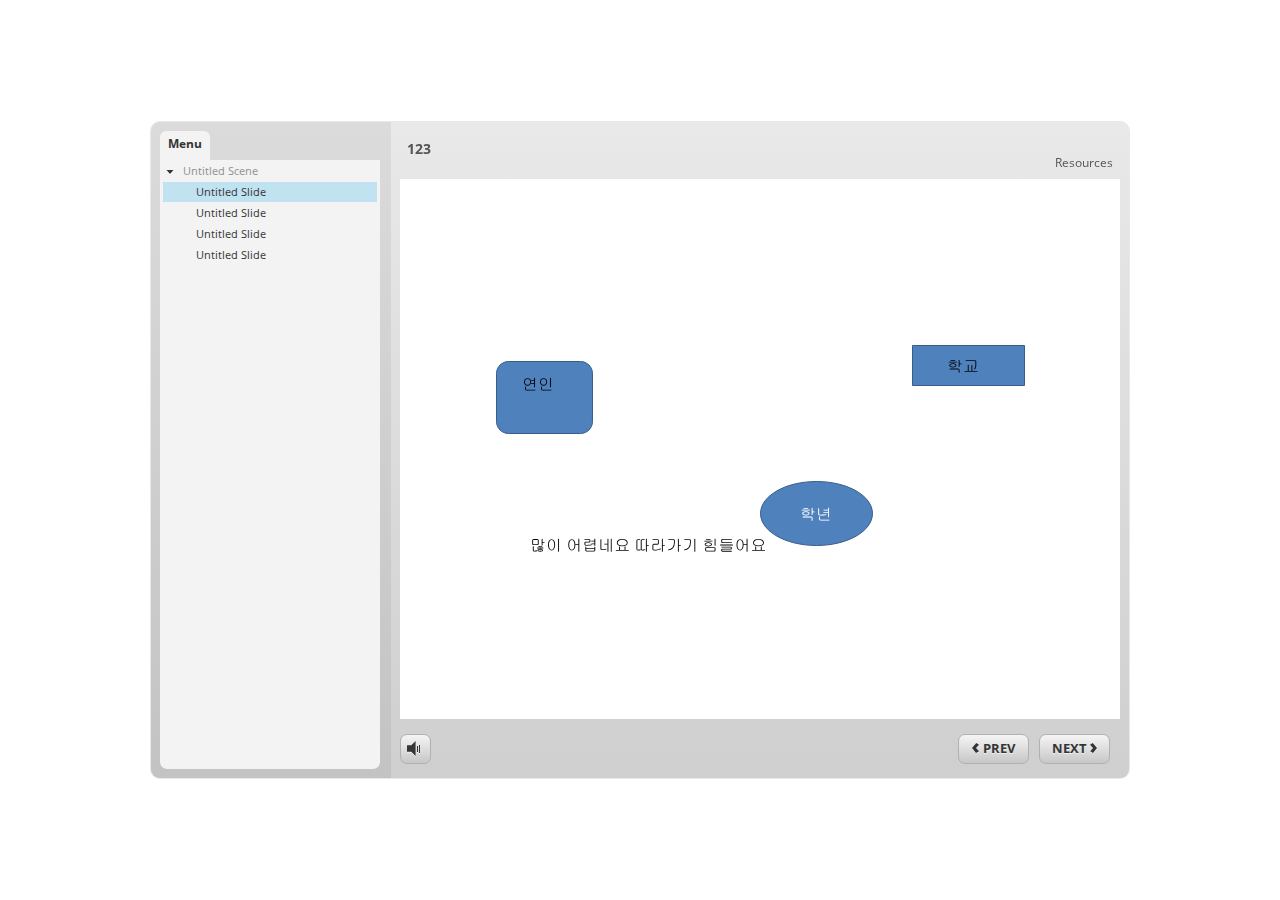
<file: story_html5.html>
<!DOCTYPE html>
<html lang="en-US">
<head>
  <meta charset="utf-8">
  <!-- Created using Storyline 3 - http://www.articulate.com  -->
  <!-- version: 3.11.23355.0 -->
  <title>123</title>
  <meta http-equiv="x-ua-compatible" content="IE=edge" />
  <meta name="viewport" content="width=device-width, initial-scale=1.0, user-scalable=no, shrink-to-fit=no, minimal-ui" />
  <meta name="apple-mobile-web-app-capable" content="yes" />
  <style>
    html, body { height: 100%; padding: 0; margin: 0 }
    #app { height: 100%; width: 100%; }
  </style>
  
  <script>window.THREE = { };</script>
</head>
<body style="background: #FFFFFF" class="cs-HTML theme-classic">
  <!-- 360 -->
  <script>!function(e){function n(e,i){return e.test(i)}function i(e){var i=e||navigator.userAgent,o=i.split("[FBAN");if(void 0!==o[1]&&(i=o[0]),this.apple={phone:n(t,i),ipod:n(d,i),tablet:!n(t,i)&&n(s,i),device:n(t,i)||n(d,i)||n(s,i)},this.amazon={phone:n(h,i),tablet:!n(h,i)&&n(a,i),device:n(h,i)||n(a,i)},this.android={phone:n(h,i)||n(b,i),tablet:!n(h,i)&&!n(b,i)&&(n(a,i)||n(r,i)),device:n(h,i)||n(a,i)||n(b,i)||n(r,i)},this.windows={phone:n(l,i),tablet:n(p,i),device:n(l,i)||n(p,i)},this.other={blackberry:n(f,i),blackberry10:n(u,i),opera:n(c,i),firefox:n(A,i),chrome:n(w,i),device:n(f,i)||n(u,i)||n(c,i)||n(A,i)||n(w,i)},this.seven_inch=n(v,i),this.any=this.apple.device||this.android.device||this.windows.device||this.other.device||this.seven_inch,this.phone=this.apple.phone||this.android.phone||this.windows.phone,this.tablet=this.apple.tablet||this.android.tablet||this.windows.tablet,"undefined"==typeof window)return this}function o(){var e=new i;return e.Class=i,e}var t=/iPhone/i,d=/iPod/i,s=/iPad/i,b=/(?=.*\bAndroid\b)(?=.*\bMobile\b)/i,r=/Android/i,h=/(?=.*\bAndroid\b)(?=.*\bSD4930UR\b)/i,a=/(?=.*\bAndroid\b)(?=.*\b(?:KFOT|KFTT|KFJWI|KFJWA|KFSOWI|KFTHWI|KFTHWA|KFAPWI|KFAPWA|KFARWI|KFASWI|KFSAWI|KFSAWA)\b)/i,l=/IEMobile/i,p=/(?=.*\bWindows\b)(?=.*\bARM\b)/i,f=/BlackBerry/i,u=/BB10/i,c=/Opera Mini/i,w=/(CriOS|Chrome)(?=.*\bMobile\b)/i,A=/(?=.*\bFirefox\b)(?=.*\bMobile\b)/i,v=new RegExp("(?:Nexus 7|BNTV250|Kindle Fire|Silk|GT-P1000)","i");"undefined"!=typeof module&&module.exports&&"undefined"==typeof window?module.exports=i:"undefined"!=typeof module&&module.exports&&"undefined"!=typeof window?module.exports=o():"function"==typeof define&&define.amd?define("isMobile",[],e.isMobile=o()):e.isMobile=o()}(this);
    window.isMobile.apple.tablet = window.isMobile.apple.tablet ||
      (navigator.platform === 'MacIntel' && navigator.maxTouchPoints > 1);
    window.isMobile.apple.device = window.isMobile.apple.device || window.isMobile.apple.tablet;
    window.isMobile.tablet = window.isMobile.tablet || window.isMobile.apple.tablet;
    window.isMobile.any = window.isMobile.any || window.isMobile.apple.tablet;
  </script>

  <div id="focus-sink" aria-hidden="true" tabIndex="-1"></div>

  <div id="preso"></div>
  <script>
    window.DS = {};
    window.globals = {
      DATA_PATH_BASE: '',
      HAS_FRAME: true,
      HAS_SLIDE: true,

      lmsPresent: false,
      tinCanPresent: false,
      cmi5Present: false,
      aoSupport: false,
      scale: 'noscale',
      captureRc: false,
      browserSize: 'optimal',
      bgColor: '#FFFFFF',
      features: '',
      themeName: 'classic',
      preloaderColor: '#FFFFFF',
      suppressAnalytics: false,
      productChannel: 'perpetual',
      publishSource: 'storyline',
      aid: '',
      cid: 'd9d068cd-4271-418c-b8b4-6a463e19835e',
      playerVersion: '3.11.23355.0',
      maxIosVideoElements: 5,

      
      parseParams: function(qs) {
        if (window.globals.parsedParams != null) {
          return window.globals.parsedParams;
        }
        qs = (qs || window.location.search.substr(1)).split('+').join(' ');
        var params = {},
            tokens,
            re = /[?&]?([^=]+)=([^&]*)/g;

        while (tokens = re.exec(qs)) {
          params[decodeURIComponent(tokens[1]).trim()] =
            decodeURIComponent(tokens[2]).trim();
        }
        window.globals.parsedParams = params;
        return params;
      }

    };

    (function() {

      var classTypes = [ 'desktop', 'mobile', 'phone', 'tablet' ];

      var addDeviceClasses = function(prefix, testObj) {
        var curr, i;
        for (i = 0; i < classTypes.length; i++) {
          curr = classTypes[i];
          if (testObj[curr]) {
            document.body.classList.add(prefix + curr);
          }
        }
      };

      var params = window.globals.parseParams(),
          isDevicePreview = params.devicepreview === '1',
          isPhoneOverride = params.deviceType === 'phone' || (isDevicePreview && params.phone == '1'),
          isTabletOverride = (params.deviceType === 'tablet' || isDevicePreview) && !isPhoneOverride,
          isMobileOverride = isPhoneOverride || isTabletOverride;

      var deviceView = {
        desktop: !window.isMobile.any && !isMobileOverride,
        mobile: window.isMobile.any || isMobileOverride,
        phone: isPhoneOverride || (window.isMobile.phone && !isTabletOverride),
        tablet: isTabletOverride || window.isMobile.tablet
      };

      window.globals.deviceView = deviceView;
      window.isMobile.desktop = !window.isMobile.any;
      window.isMobile.mobile = window.isMobile.any;

      addDeviceClasses('view-', deviceView);

    })();
  </script>
  
  <script src='story_content/user.js' type=text/javascript></script>
  <div class="slide-loader"></div>

  <script type="text/javascript">
    if (window.globals.deviceView.isMobile) { var doc = document, loader = doc.body.querySelector('.slide-loader'); [ 1, 2, 3 ].forEach(function(n) { var d = doc.createElement('div'); d.style.backgroundColor = window.globals.preloaderColor; d.classList.add('mobile-loader-dot'); d.classList.add('dot' + n); loader.appendChild(d); }); }
  </script>

  <div class="mobile-load-title-overlay" style="display: none">
    <div class="mobile-load-title">123</div>
  </div>

  <div class="mobile-chrome-warning"></div>

  <script>
    
    if (window.autoSpider && window.vInterfaceObject) {
      document.querySelector('.mobile-load-title-overlay').style.display = 'none';
    }
  </script>

  

  <link rel="stylesheet" href="html5/data/css/output.min.css" data-noprefix />
</body>
<script src="html5/lib/scripts/ds-bootstrap.min.js"></script>
</html>
</file>
<file: html5/data/css/output.min.css>
@font-face {
  font-family: 'Open SansBold CharsBold766BDB2A';
  src: url('[data-uri]');
  font-style: normal;
  font-weight: normal;
}
@font-face {
  font-family: 'Open Sans Charset1_ 6D1D01EC266';
  src: url('[data-uri]');
  font-style: normal;
  font-weight: normal;
}
@font-face {
  font-family: 'Tahoma Charset1_ 65GUSOA829265C';
  src: url('[data-uri]');
  font-style: normal;
  font-weight: normal;
}
.cs-pxabnsnfns00001100101 .cs-infopanel  {
  box-shadow: 0 1px 0 rgba(184, 184, 184, 1);
  background: rgba(255, 255, 255, 1);
}
.cs-pxabnsnfns00001100101 .cs-infopanel .cs-link {
  color: rgba(124, 34, 128, 1);
}
.cs-pxabnsnfns00001100101 .cs-infopanel .cs-link:hover {
  color: rgba(0, 0, 238, 1);
}
.cs-pxabnsnfns00001100101 .cs-infopanel .cs-name {
  color: rgba(68, 68, 68, 1);
}
.cs-pxabnsnfns00001100101 .cs-infopanel .cs-title {
  color: rgba(153, 153, 153, 1);
}
.cs-pxabnsnfns00001100101 .cs-infopanelpopup  {
  box-shadow: 0 1px 0 rgba(184, 184, 184, 1);
  background: linear-gradient(180deg, rgba(233, 233, 233, 1) 0%, rgba(207, 207, 207, 1) 100%);
}
.cs-pxabnsnfns00001100101 .cs-infopanelpopup .cs-link {
  color: rgba(124, 34, 128, 1);
}
.cs-pxabnsnfns00001100101 .cs-infopanelpopup .cs-link:hover {
  color: rgba(0, 0, 238, 1);
}
.cs-pxabnsnfns00001100101 .cs-infopanelpopup .cs-name {
  color: rgba(68, 68, 68, 1);
}
.cs-pxabnsnfns00001100101 .cs-infopanelpopup .cs-bio {
  color: rgba(153, 153, 153, 1);
}
.cs-pxabnsnfns00001100101 .cs-timer  {
  color: rgba(85, 85, 85, 1);
}
.cs-pxabnsnfns00001100101 .cs-duration stop:first-child {
  stop-color: rgba(0, 215, 255, 1);
}
.cs-pxabnsnfns00001100101 .cs-duration stop:last-child {
  stop-color: rgba(0, 171, 255, 1);
}
.cs-pxabnsnfns00001100101 .cs-elapsed stop:first-child {
  stop-color: rgba(254, 227, 71, 1);
}
.cs-pxabnsnfns00001100101 .cs-elapsed stop:last-child {
  stop-color: rgba(252, 204, 42, 1);
}
.cs-pxabnsnfns00001100101 .cs-timer .cs-pie .cs-innerstroke {
  stroke: rgba(199, 199, 199, 1);
}
.cs-pxabnsnfns00001100101 .cs-timer .cs-pie .cs-innerborder {
  stroke: rgba(255, 255, 255, 1);
}
.cs-pxabnsnfns00001100101 .cs-window  {
  box-shadow: 0 8px 5px rgba(0, 0, 0, 0.2);
  border-color: rgba(234, 234, 234, 1);
  background: rgba(243, 243, 243, 1);
  color: rgba(85, 85, 85, 1);
}
.cs-pxabnsnfns00001100101 .cs-window .cs-diva {
  border-color: rgba(247, 247, 247, 1);
}
.cs-pxabnsnfns00001100101 .cs-window .cs-divb {
  border-color: rgba(211, 211, 211, 1);
}
.cs-pxabnsnfns00001100101 .cs-editor .cs-editor-slide {
  color: rgba(85, 85, 85, 1);
}
.cs-pxabnsnfns00001100101 .cs-editor .cs-editor-html {
  color: rgba(68, 68, 68, 1);
}
.cs-pxabnsnfns00001100101 .cs-editor .cs-editor-button {
  text-shadow: 0 1px 0 rgba(240, 240, 240, 1);
  color: rgba(53, 53, 53, 1);
  border-color: rgba(177, 177, 177, 1);
  background: linear-gradient(180deg, rgba(245, 245, 245, 1) 0%, rgba(199, 199, 199, 1) 100%);
}
.cs-pxabnsnfns00001100101 .cs-editor .cs-editor-button:hover {
  background: linear-gradient(180deg, rgba(242, 242, 242, 1) 0%, rgba(175, 175, 175, 1) 100%);
}
.cs-pxabnsnfns00001100101 .cs-editor .cs-editor-button:active {
  background: linear-gradient(180deg, rgba(199, 199, 199, 1) 0%, rgba(244, 244, 244, 1) 100%);
}
.cs-pxabnsnfns00001100101 .cs-listitem  {
  color: rgba(53, 53, 53, 1);
  border-color: rgba(223, 223, 223, 1);
}
.cs-pxabnsnfns00001100101 .cs-listitem.cs-viewed {
  color: rgba(144, 144, 144, 1);
}
.cs-pxabnsnfns00001100101 .cs-listitem.cs-selected {
  color: rgba(53, 53, 53, 1);
  background: rgba(192, 226, 241, 1);
}
.cs-pxabnsnfns00001100101 .cs-listitem.cs-selected:hover {
  background: rgba(192, 226, 241, 1);
}
.cs-pxabnsnfns00001100101 .cs-listitem.cs-selected.hover {
  background: rgba(192, 226, 241, 1);
}
.cs-pxabnsnfns00001100101 .cs-listitem.cs-selected:focus {
  background: rgba(192, 226, 241, 1);
}
.cs-pxabnsnfns00001100101 .cs-listitem .cs-icon-carrot {
  fill: rgba(53, 53, 53, 1);
}
.cs-pxabnsnfns00001100101 .cs-listitem .cs-icon-carrot .cs-shadow {
  fill: rgba(255, 255, 255, 1);
}
.cs-pxabnsnfns00001100101 .cs-listitem:hover {
  background: rgba(230, 230, 230, 1);
}
.cs-pxabnsnfns00001100101 .cs-listitem.hover {
  background: rgba(230, 230, 230, 1);
}
.cs-pxabnsnfns00001100101 .cs-listitem:focus {
  background: rgba(230, 230, 230, 1);
}
.cs-pxabnsnfns00001100101 .cs-glossary  {
  color: rgba(53, 53, 53, 1);
}
.cs-pxabnsnfns00001100101 .cs-glossary .cs-scrolling-panel {
  background: rgba(231, 231, 231, 1);
}
.cs-pxabnsnfns00001100101 .cs-glossary .cs-term.cs-selected .cs-choice-list-trigger {
  color: rgba(53, 53, 53, 1);
  background: rgba(192, 226, 241, 1);
}
.cs-pxabnsnfns00001100101 .cs-glossary .cs-term.cs-selected .cs-choice-list-trigger:focus {
  color: rgba(53, 53, 53, 1);
  background: rgba(192, 226, 241, 1);
}
.cs-pxabnsnfns00001100101 .cs-glossary .cs-term:hover .cs-choice-list-trigger {
  background: rgba(230, 230, 230, 1);
}
.cs-pxabnsnfns00001100101 .cs-glossary .cs-term.hover .cs-choice-list-trigger {
  background: rgba(230, 230, 230, 1);
}
.cs-pxabnsnfns00001100101 .cs-glossary .cs-term .cs-choice-list-trigger:focus {
  background: rgba(230, 230, 230, 1);
}
.cs-pxabnsnfns00001100101 .cs-glossary .cs-diva {
  border-color: rgba(226, 226, 226, 1);
}
.cs-pxabnsnfns00001100101 .cs-glossary .cs-divb {
  border-color: rgba(226, 226, 226, 1);
}
.cs-pxabnsnfns00001100101 .cs-glossary .cs-divc {
  border-color: rgba(250, 250, 250, 1);
}
.cs-pxabnsnfns00001100101 .cs-glossary .cs-heading {
  color: rgba(68, 68, 68, 1);
}
.cs-pxabnsnfns00001100101 .cs-resource .cs-separator {
  border-color: rgba(224, 224, 224, 1);
}
.cs-pxabnsnfns00001100101 .cs-outline  {
  color: rgba(68, 68, 68, 1);
}
.cs-pxabnsnfns00001100101 .cs-outline .cs-diva {
  border-color: rgba(198, 198, 198, 1);
}
.cs-pxabnsnfns00001100101 .cs-outline .cs-divb {
  border-color: rgba(249, 249, 249, 1);
}
.cs-pxabnsnfns00001100101 .cs-outline .cs-divc {
  border-color: rgba(225, 225, 225, 1);
}
.cs-pxabnsnfns00001100101 .cs-outline .cs-search-filter:hover {
  color: rgba(0, 0, 238, 1);
}
.cs-pxabnsnfns00001100101 .cs-outline .cs-search-filter.hover {
  color: rgba(0, 0, 238, 1);
}
.cs-pxabnsnfns00001100101 .cs-transcript  {
  color: rgba(68, 68, 68, 1);
}
.cs-pxabnsnfns00001100101 .cs-transcript .cs-div {
  border-color: rgba(225, 225, 225, 1);
}
.cs-pxabnsnfns00001100101 .cs-tabs:not(.topmenu-item) {
  color: rgba(85, 85, 85, 1);
}
.cs-pxabnsnfns00001100101 .cs-tabs .cs-inner-button:not(.topmenu-item) {
  text-shadow: 0 1px 0 rgba(240, 240, 240, 1);
}
.cs-pxabnsnfns00001100101 .cs-tabs:hover:not(.topmenu-item) {
  color: rgba(51, 51, 51, 1);
}
.cs-pxabnsnfns00001100101 .cs-tabs.cs-selected {
  background: rgba(243, 243, 243, 1);
  color: rgba(51, 51, 51, 1);
}
.cs-pxabnsnfns00001100101 .cs-seekcontrol  {
  background: linear-gradient(180deg, rgba(245, 245, 245, 1) 0%, rgba(199, 199, 199, 1) 100%);
  border-color: rgba(177, 177, 177, 1);
}
.cs-pxabnsnfns00001100101 .cs-seekcontrol .cs-button:hover .cs-icon {
  fill: rgba(85, 85, 85, 1);
}
.cs-pxabnsnfns00001100101 .cs-seekcontrol .cs-button.hover .cs-icon {
  fill: rgba(85, 85, 85, 1);
}
.cs-pxabnsnfns00001100101 .cs-seekcontrol .cs-button .cs-icon-shadow {
  fill: rgba(240, 240, 240, 1);
}
.cs-pxabnsnfns00001100101 .cs-seekcontrol .cs-button .cs-icon {
  fill: rgba(45, 45, 45, 1);
}
.cs-pxabnsnfns00001100101 .cs-seekcontrol .cs-seek .cs-fill {
  background: rgba(255, 255, 255, 1);
}
.cs-pxabnsnfns00001100101 .cs-seekcontrol .cs-seek {
  background: rgba(231, 231, 231, 1);
  border-color: rgba(184, 184, 184, 1);
}
.cs-pxabnsnfns00001100101 .cs-searchinput .cs-input {
  color: rgba(138, 138, 138, 1);
  border-color: rgba(173, 173, 173, 1);
  background: rgba(223, 223, 223, 1);
}
.cs-pxabnsnfns00001100101 .cs-searchinput .cs-input:focus {
  color: rgba(51, 51, 51, 1);
  background: rgba(250, 250, 250, 1);
}
.cs-pxabnsnfns00001100101 .cs-searchinput .cs-input:hover {
  box-shadow: inset 0 0 1px 0 rgba(107, 248, 255, 1);
}
.cs-pxabnsnfns00001100101 .cs-searchinput .cs-input.hover {
  box-shadow: inset 0 0 1px 0 rgba(107, 248, 255, 1);
}
.cs-pxabnsnfns00001100101 .cs-searchinput .cs-button .cs-icon {
  fill: rgba(138, 138, 138, 1);
}
.cs-pxabnsnfns00001100101 .cs-searchinput .cs-button:hover {
  fill: linear-gradient(180deg, rgba(245, 245, 245, 1) 0%, rgba(199, 199, 199, 1) 100%);
}
.cs-pxabnsnfns00001100101 .cs-searchinput .cs-button.hover {
  fill: linear-gradient(180deg, rgba(245, 245, 245, 1) 0%, rgba(199, 199, 199, 1) 100%);
}
.cs-pxabnsnfns00001100101 .cs-menu  {
  box-shadow: 0 1px 0 rgba(184, 184, 184, 1);
  background: rgba(243, 243, 243, 1);
}
.cs-pxabnsnfns00001100101 .cs-topmenu-item.active .cs-tab {
  background: rgba(243, 243, 243, 1);
}
.cs-pxabnsnfns00001100101 .cs-logo  {
  box-shadow: 0 1px 0 rgba(184, 184, 184, 1);
  background: rgba(255, 255, 255, 1);
}
.cs-pxabnsnfns00001100101 .cs-checkbox  {
  color: rgba(68, 68, 68, 1);
}
.cs-pxabnsnfns00001100101 .cs-checkbox:hover {
  border-color: rgba(107, 248, 255, 1);
}
.cs-pxabnsnfns00001100101 .cs-checkbox.hover {
  border-color: rgba(107, 248, 255, 1);
}
.cs-pxabnsnfns00001100101 .cs-checkbox .cs-box {
  color: rgba(255, 255, 255, 1);
  border-color: rgba(184, 184, 184, 1);
}
.cs-pxabnsnfns00001100101 .cs-checkbox .cs-box:checked::after {
  color: rgba(51, 204, 0, 1);
}
.cs-pxabnsnfns00001100101 .cs-button  {
  text-shadow: 0 1px 0 rgba(240, 240, 240, 1);
  color: rgba(53, 53, 53, 1);
  border-color: rgba(177, 177, 177, 1);
  background: linear-gradient(180deg, rgba(245, 245, 245, 1) 0%, rgba(199, 199, 199, 1) 100%);
  box-shadow: 0 1px 0 rgba(207, 207, 207, 1);
}
.cs-pxabnsnfns00001100101 .cs-button .cs-icon {
  fill: rgba(53, 53, 53, 1);
}
.cs-pxabnsnfns00001100101 .cs-button .cs-icon-shadow {
  fill: rgba(240, 240, 240, 1);
}
.cs-pxabnsnfns00001100101 .cs-button:hover {
  background: linear-gradient(180deg, rgba(242, 242, 242, 1) 0%, rgba(175, 175, 175, 1) 100%);
}
.cs-pxabnsnfns00001100101 .cs-button.hover {
  background: linear-gradient(180deg, rgba(242, 242, 242, 1) 0%, rgba(175, 175, 175, 1) 100%);
}
.cs-pxabnsnfns00001100101 .cs-button:active {
  background: linear-gradient(180deg, rgba(199, 199, 199, 1) 0%, rgba(244, 244, 244, 1) 100%);
}
.cs-pxabnsnfns00001100101 .cs-button.cs-disabled:hover {
  background: linear-gradient(180deg, rgba(245, 245, 245, 1) 0%, rgba(199, 199, 199, 1) 100%);
}
.cs-pxabnsnfns00001100101 .cs-button.cs-disabled.hover {
  background: linear-gradient(180deg, rgba(245, 245, 245, 1) 0%, rgba(199, 199, 199, 1) 100%);
}
.cs-pxabnsnfns00001100101 .cs-button.cs-disabled:active {
  background: linear-gradient(180deg, rgba(245, 245, 245, 1) 0%, rgba(199, 199, 199, 1) 100%);
}
.cs-pxabnsnfns00001100101 .cs-button.cs-volume:hover {
  background: linear-gradient(180deg, rgba(245, 245, 245, 1) 0%, rgba(199, 199, 199, 1) 100%);
}
.cs-pxabnsnfns00001100101 .cs-button.cs-volume.hover {
  background: linear-gradient(180deg, rgba(245, 245, 245, 1) 0%, rgba(199, 199, 199, 1) 100%);
}
.cs-pxabnsnfns00001100101 .cs-button.cs-volume:active {
  background: linear-gradient(180deg, rgba(245, 245, 245, 1) 0%, rgba(199, 199, 199, 1) 100%);
}
.cs-pxabnsnfns00001100101.cs-base  {
  color: rgba(85, 85, 85, 1);
  border-color: rgba(233, 233, 233, 1);
  background: linear-gradient(180deg, rgba(233, 233, 233, 1) 0%, rgba(207, 207, 207, 1) 100%);
}
.cs-pxabnsnfns00001100101.cs-base .cs-separator .cs-diva {
  background: rgba(211, 211, 211, 1);
}
.cs-pxabnsnfns00001100101.cs-base .cs-separator .cs-divb {
  background: rgba(247, 247, 247, 1);
}
.cs-pxabnsnfns00001100101.cs-base .cs-topmenu-item.active .cs-tab {
  border-color: rgba(211, 211, 211, 1);
}
.cs-pxabnsnfns00001100101.cs-base .cs-topmenu-item.active .cs-panel {
  border-color: rgba(211, 211, 211, 1);
}
.cs-pxabnsnfns00001100101.cs-base .cs-left {
  background: linear-gradient(180deg, rgba(219, 219, 219, 1) 0%, rgba(195, 195, 195, 1) 100%);
}
.cs-pxabnsnfns00001100101.cs-base .cs-area-primary .cs-slide-container {
  background: linear-gradient(180deg, rgba(233, 233, 233, 1) 0%, rgba(207, 207, 207, 1) 100%);
}
.cs-pxabnsnfns00001100101 .cs-volume::-moz-range-thumb {
  border-color: rgba(165, 165, 165, 1);
  box-shadow: inset 0 0 1px 0 rgba(212, 212, 212, 1);
  background: rgba(200, 200, 200, 1);
}
.cs-pxabnsnfns00001100101 .cs-volume::-ms-thumb {
  border-color: rgba(165, 165, 165, 1);
  box-shadow: inset 0 0 1px 0 rgba(212, 212, 212, 1);
  background: rgba(200, 200, 200, 1);
}
.cs-pxabnsnfns00001100101 .cs-volume::-webkit-slider-thumb {
  border-color: rgba(165, 165, 165, 1);
  box-shadow: inset 0 0 1px 0 rgba(212, 212, 212, 1);
  background: rgba(200, 200, 200, 1);
}
.cs-pxabnsnfns00001100101 .cs-volume::-moz-range-track {
  border-color: rgba(242, 242, 242, 1);
  background: linear-gradient(180deg, rgba(188, 188, 188, 1) 0%, rgba(188, 188, 188, 1) 50.196%, rgba(195, 195, 195, 1) 100%);
}
.cs-pxabnsnfns00001100101 .cs-volume::-ms-track {
  border-color: rgba(242, 242, 242, 1);
  background: linear-gradient(180deg, rgba(188, 188, 188, 1) 0%, rgba(188, 188, 188, 1) 50.196%, rgba(195, 195, 195, 1) 100%);
}
.cs-pxabnsnfns00001100101 .cs-volume::-webkit-slider-runnable-track {
  border-color: rgba(242, 242, 242, 1);
  background: linear-gradient(180deg, rgba(188, 188, 188, 1) 0%, rgba(188, 188, 188, 1) 50.196%, rgba(195, 195, 195, 1) 100%);
}
body.show-focus .tab-focus-box {
  border-color: rgba(255, 255, 0, 1);
}
.skipnav {
  border-color: rgba(255, 255, 0, 1);
}
.fn-npnxnanbsnfns00001100101 {
  font-family: 'Open SansD6FFC9F9';
  -webkit-font-variant-ligatures: no-common-ligatures;
  font-variant-ligatures: no-common-ligatures;
}
.fn-pxabnsnfns00001100101 {
  font-family: 'Open SansD6FFC9F9';
  -webkit-font-variant-ligatures: no-common-ligatures;
  font-variant-ligatures: no-common-ligatures;
}
.fn-npxnabnsnfns00001100101 {
  font-family: 'Open SansD6FFC9F9';
  -webkit-font-variant-ligatures: no-common-ligatures;
  font-variant-ligatures: no-common-ligatures;
}
.fn-npnxnanbnsnfns00001100101 {
  font-family: 'Open SansD6FFC9F9';
  -webkit-font-variant-ligatures: no-common-ligatures;
  font-variant-ligatures: no-common-ligatures;
}
.fn-pxabnsnfns00001100100 {
  font-family: 'Open SansD6FFC9F9';
  -webkit-font-variant-ligatures: no-common-ligatures;
  font-variant-ligatures: no-common-ligatures;
}
@font-face {
  font-family: 'Open SansD6FFC9F9';
  src: url('[data-uri]');
  font-style: normal;
  font-weight: bold;
}
@font-face {
  font-family: 'Open SansD6FFC9F9';
  src: url('[data-uri]');
  font-style: normal;
  font-weight: normal;
}
.cs-InvalidPromptSlide .cs-5cuPYX9Skxx-InvalidPromptSlide-btn0 {
  color: rgba(53, 53, 53, 1);
  border-color: rgba(177, 177, 177, 1);
  background: linear-gradient(180deg, rgba(245, 245, 245, 1) 0%, rgba(199, 199, 199, 1) 100%);
  text-shadow: 0 1px 0 rgba(240, 240, 240, 1);
}
.cs-InvalidPromptSlide .cs-5cuPYX9Skxx-InvalidPromptSlide-btn0 .cs-html {
  color: rgba(68, 68, 68, 1);
}
.cs-InvalidPromptSlide .cs-5cuPYX9Skxx-InvalidPromptSlide-btn0 .cs-slide {
  border-color: rgba(85, 85, 85, 1);
}
.cs-InvalidPromptSlide .cs-5cuPYX9Skxx-InvalidPromptSlide-btn0:hover {
  background: linear-gradient(180deg, rgba(242, 242, 242, 1) 0%, rgba(175, 175, 175, 1) 100%);
}
.cs-InvalidPromptSlide .cs-5cuPYX9Skxx-InvalidPromptSlide-btn0:active {
  background: linear-gradient(180deg, rgba(199, 199, 199, 1) 0%, rgba(244, 244, 244, 1) 100%);
}
.cs-PrintPromptSlide .cs-5cuPYX9Skxx-PrintPromptSlide-btn0 {
  color: rgba(53, 53, 53, 1);
  border-color: rgba(177, 177, 177, 1);
  background: linear-gradient(180deg, rgba(245, 245, 245, 1) 0%, rgba(199, 199, 199, 1) 100%);
  text-shadow: 0 1px 0 rgba(240, 240, 240, 1);
}
.cs-PrintPromptSlide .cs-5cuPYX9Skxx-PrintPromptSlide-btn0 .cs-html {
  color: rgba(68, 68, 68, 1);
}
.cs-PrintPromptSlide .cs-5cuPYX9Skxx-PrintPromptSlide-btn0 .cs-slide {
  border-color: rgba(85, 85, 85, 1);
}
.cs-PrintPromptSlide .cs-5cuPYX9Skxx-PrintPromptSlide-btn0:hover {
  background: linear-gradient(180deg, rgba(242, 242, 242, 1) 0%, rgba(175, 175, 175, 1) 100%);
}
.cs-PrintPromptSlide .cs-5cuPYX9Skxx-PrintPromptSlide-btn0:active {
  background: linear-gradient(180deg, rgba(199, 199, 199, 1) 0%, rgba(244, 244, 244, 1) 100%);
}
.cs-ScrollPromptSlide .cs-5cuPYX9Skxx-ScrollPromptSlide-btn0 {
  color: rgba(53, 53, 53, 1);
  border-color: rgba(177, 177, 177, 1);
  background: linear-gradient(180deg, rgba(245, 245, 245, 1) 0%, rgba(199, 199, 199, 1) 100%);
  text-shadow: 0 1px 0 rgba(240, 240, 240, 1);
}
.cs-ScrollPromptSlide .cs-5cuPYX9Skxx-ScrollPromptSlide-btn0 .cs-html {
  color: rgba(68, 68, 68, 1);
}
.cs-ScrollPromptSlide .cs-5cuPYX9Skxx-ScrollPromptSlide-btn0 .cs-slide {
  border-color: rgba(85, 85, 85, 1);
}
.cs-ScrollPromptSlide .cs-5cuPYX9Skxx-ScrollPromptSlide-btn0:hover {
  background: linear-gradient(180deg, rgba(242, 242, 242, 1) 0%, rgba(175, 175, 175, 1) 100%);
}
.cs-ScrollPromptSlide .cs-5cuPYX9Skxx-ScrollPromptSlide-btn0:active {
  background: linear-gradient(180deg, rgba(199, 199, 199, 1) 0%, rgba(244, 244, 244, 1) 100%);
}
.cs-ResumePromptSlide .cs-5cuPYX9Skxx-ResumePromptSlide-btn0 {
  color: rgba(53, 53, 53, 1);
  border-color: rgba(177, 177, 177, 1);
  background: linear-gradient(180deg, rgba(245, 245, 245, 1) 0%, rgba(199, 199, 199, 1) 100%);
  text-shadow: 0 1px 0 rgba(240, 240, 240, 1);
}
.cs-ResumePromptSlide .cs-5cuPYX9Skxx-ResumePromptSlide-btn0 .cs-html {
  color: rgba(68, 68, 68, 1);
}
.cs-ResumePromptSlide .cs-5cuPYX9Skxx-ResumePromptSlide-btn0 .cs-slide {
  border-color: rgba(85, 85, 85, 1);
}
.cs-ResumePromptSlide .cs-5cuPYX9Skxx-ResumePromptSlide-btn0:hover {
  background: linear-gradient(180deg, rgba(242, 242, 242, 1) 0%, rgba(175, 175, 175, 1) 100%);
}
.cs-ResumePromptSlide .cs-5cuPYX9Skxx-ResumePromptSlide-btn0:active {
  background: linear-gradient(180deg, rgba(199, 199, 199, 1) 0%, rgba(244, 244, 244, 1) 100%);
}
.cs-ResumePromptSlide .cs-5cuPYX9Skxx-ResumePromptSlide-btn1 {
  color: rgba(53, 53, 53, 1);
  border-color: rgba(177, 177, 177, 1);
  background: linear-gradient(180deg, rgba(245, 245, 245, 1) 0%, rgba(199, 199, 199, 1) 100%);
  text-shadow: 0 1px 0 rgba(240, 240, 240, 1);
}
.cs-ResumePromptSlide .cs-5cuPYX9Skxx-ResumePromptSlide-btn1 .cs-html {
  color: rgba(68, 68, 68, 1);
}
.cs-ResumePromptSlide .cs-5cuPYX9Skxx-ResumePromptSlide-btn1 .cs-slide {
  border-color: rgba(85, 85, 85, 1);
}
.cs-ResumePromptSlide .cs-5cuPYX9Skxx-ResumePromptSlide-btn1:hover {
  background: linear-gradient(180deg, rgba(242, 242, 242, 1) 0%, rgba(175, 175, 175, 1) 100%);
}
.cs-ResumePromptSlide .cs-5cuPYX9Skxx-ResumePromptSlide-btn1:active {
  background: linear-gradient(180deg, rgba(199, 199, 199, 1) 0%, rgba(244, 244, 244, 1) 100%);
}
.cs-ExternalInterfaceErrorSlide .cs-buttonOK {
  color: rgba(53, 53, 53, 1);
  border-color: rgba(177, 177, 177, 1);
  background: linear-gradient(180deg, rgba(245, 245, 245, 1) 0%, rgba(199, 199, 199, 1) 100%);
  text-shadow: 0 1px 0 rgba(240, 240, 240, 1);
}
.cs-ExternalInterfaceErrorSlide .cs-buttonOK .cs-html {
  color: rgba(68, 68, 68, 1);
}
.cs-ExternalInterfaceErrorSlide .cs-buttonOK .cs-slide {
  border-color: rgba(85, 85, 85, 1);
}
.cs-ExternalInterfaceErrorSlide .cs-buttonOK:hover {
  background: linear-gradient(180deg, rgba(242, 242, 242, 1) 0%, rgba(175, 175, 175, 1) 100%);
}
.cs-ExternalInterfaceErrorSlide .cs-buttonOK:active {
  background: linear-gradient(180deg, rgba(199, 199, 199, 1) 0%, rgba(244, 244, 244, 1) 100%);
}
</file>
